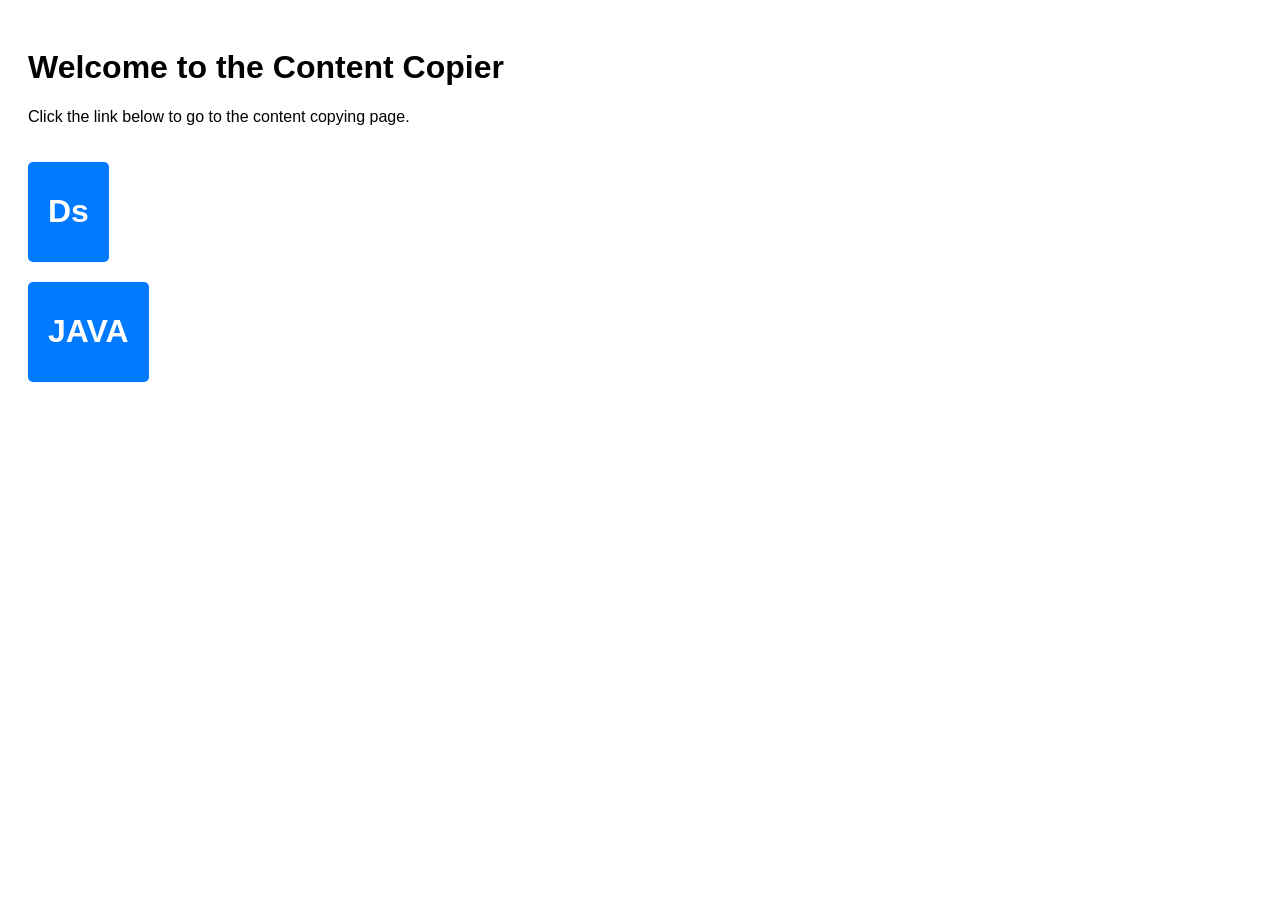
<file: copy/index.html>
<!DOCTYPE html>
<html lang="en">
<head>
    <meta charset="UTF-8">
    <meta name="viewport" content="width=device-width, initial-scale=1.0">
    <title>Welcome Page</title>
    <link rel="stylesheet" href="home/styles.css">
</head>
<body>
    <h1>Welcome to the Content Copier</h1>
    <p>Click the link below to go to the content copying page.</p>
    <div><a href="home/ds.html"><h1>Ds</h1></a></div>
    <div><a href="java.html"><h1>JAVA</h1></a></div>
    
</body>
</html>
</file>
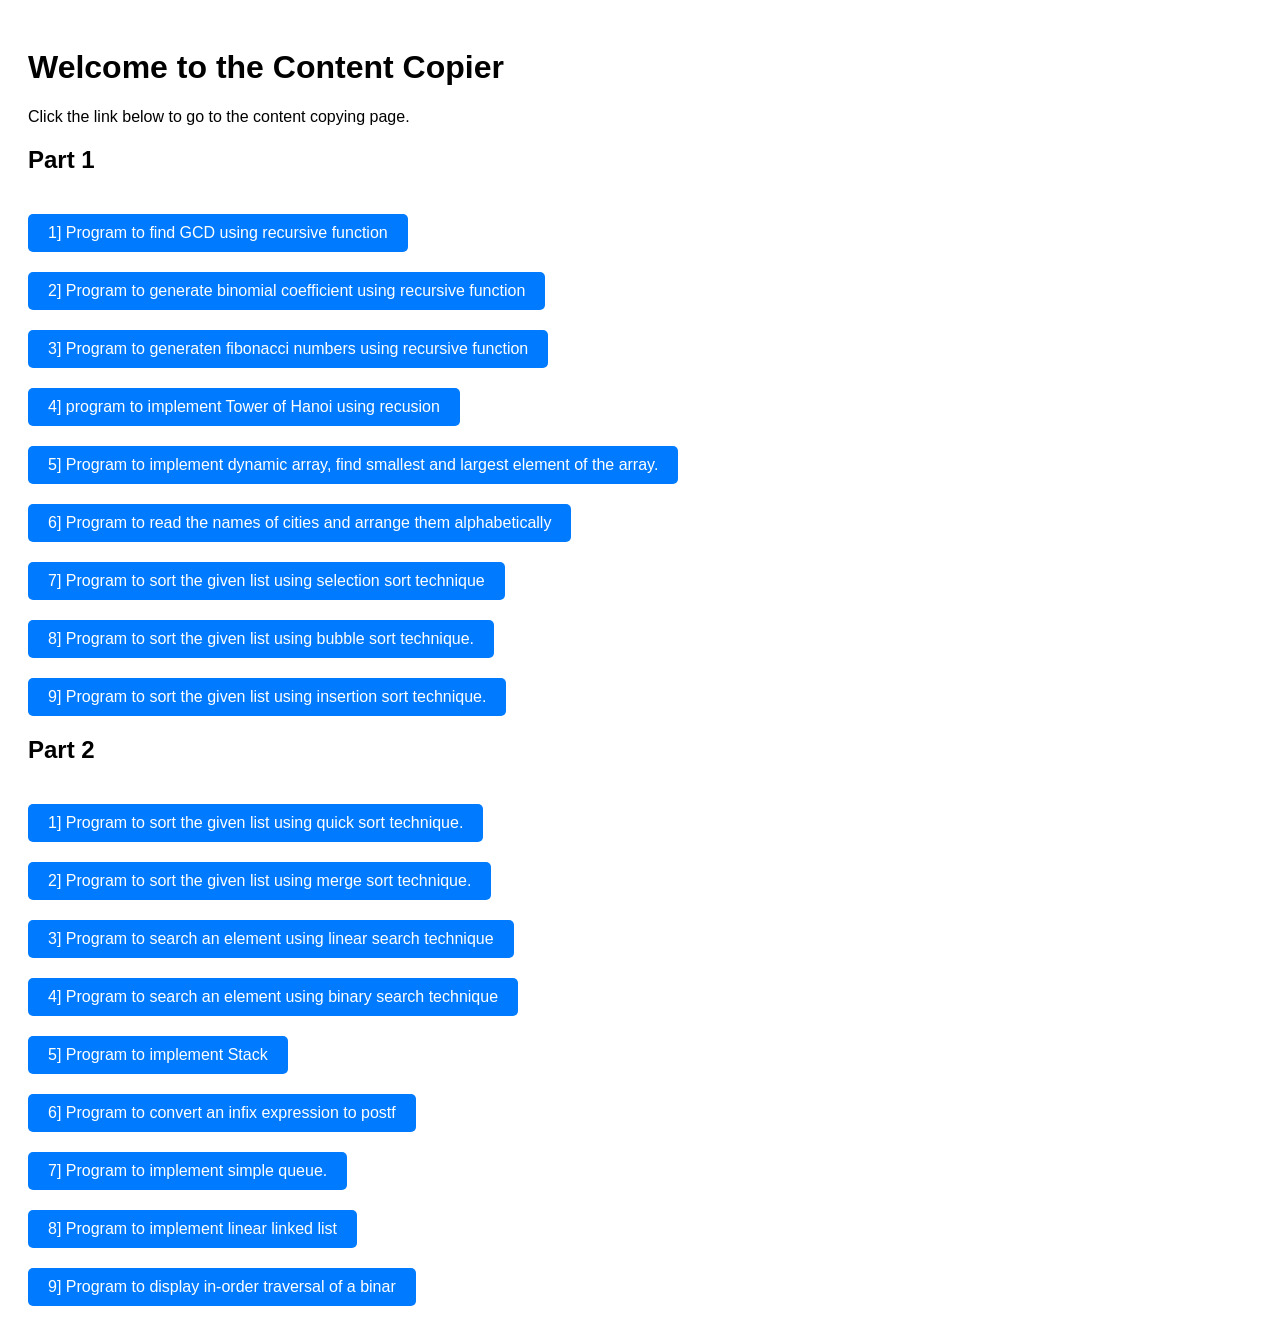
<file: copy/home/ds.html>
<!DOCTYPE html>
<html lang="en">
<head>
    <meta charset="UTF-8">
    <meta name="viewport" content="width=device-width, initial-scale=1.0">
    <title>Welcome Page</title>
    <link rel="stylesheet" href="styles.css">
</head>
<body>
    <h1>Welcome to the Content Copier</h1>
    <p>Click the link below to go to the content copying page.</p>
    <h2>Part 1</h2>
    <div><a href="contents/content.html">1] Program to find GCD using recursive function</a></div>
    <div><a href="contents/content2.html">2] Program to generate binomial coefficient using recursive function</a></div>
    <div><a href="contents/content3.html">3] Program to generaten fibonacci numbers using recursive function</a></div>
    <div><a href="contents/content4.html">4] program to implement Tower of Hanoi using recusion</a></div>
    <div><a href="contents/content5.html">5] Program to implement dynamic array, find smallest and largest element of the array.</a></div>
    <div><a href="contents/content6.html">6] Program to read the names of cities and arrange them alphabetically</a></div>
    <div><a href="contents/content7.html">7] Program to sort the given list using selection sort technique</a></div>
    <div><a href="contents/content8.html">8] Program to sort the given list using bubble sort technique.</a></div>
    <div><a href="contents/content9.html">9] Program to sort the given list using insertion sort technique.</a></div>
    <h2>Part 2</h2>
    <div><a href="contents/content10.html">1] Program to sort the given list using quick sort technique.</a></div>
    <div><a href="contents/content11.html">2] Program to sort the given list using merge sort technique.</a></div>
    <div><a href="contents/content12.html">3] Program to search an element using linear search technique</a></div>
    <div><a href="contents/content13.html">4] Program to search an element using binary search technique</a></div>
    <div><a href="contents/content14.html">5] Program to implement Stack</a></div>
    <div><a href="contents/content15.html">6] Program to convert an infix expression to postf</a></div>
    <div><a href="contents/content16.html">7] Program to implement simple queue.</a></div>
    <div><a href="contents/content17.html">8] Program to implement linear linked list</a></div>
    <div><a href="contents/content18.html">9] Program to display in-order traversal of a binar</a></div> 
    
</body>
</html>
</file>
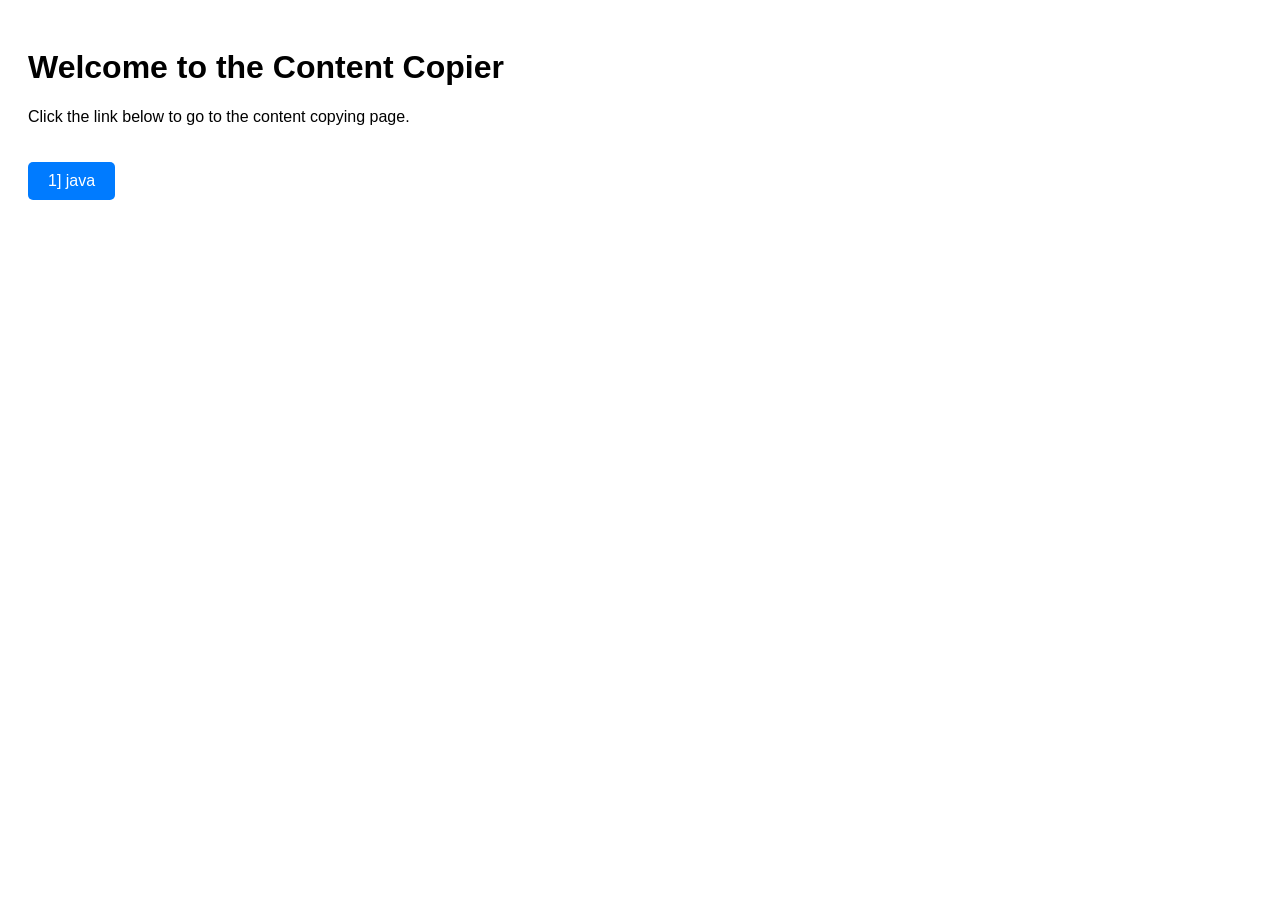
<file: copy/home/java.html>
<!DOCTYPE html>
<html lang="en">
<head>
    <meta charset="UTF-8">
    <meta name="viewport" content="width=device-width, initial-scale=1.0">
    <title>Welcome Page</title>
    <link rel="stylesheet" href="styles.css">
</head>
<body>
    <h1>Welcome to the Content Copier</h1>
    <p>Click the link below to go to the content copying page.</p>
    <div><a href="content.html">1] java</a></div>
    
</body>
</html>
</file>
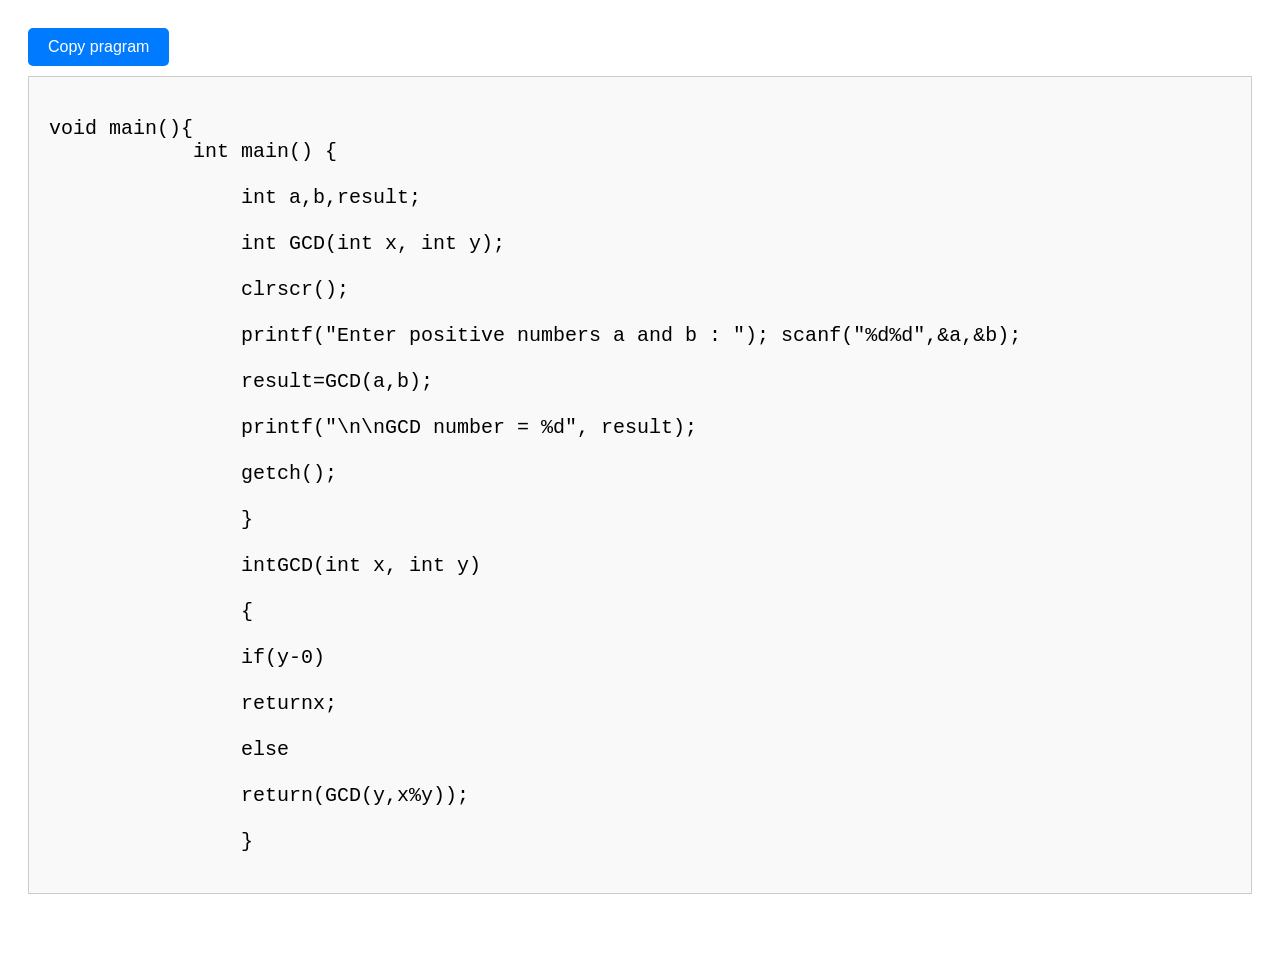
<file: copy/home/contents/content.html>
<!DOCTYPE html>
<html lang="en">
<head>
    <meta charset="UTF-8">
    <meta name="viewport" content="width=device-width, initial-scale=1.0">
    <title>Copy Content Example</title>
    <link rel="stylesheet" href="styles2.css">
</head>
<body>
    <button id="copyButton">Copy pragram</button>
    <div id="content">
        <pre style="font-size: 20px;">void main(){
            int main() {

                int a,b,result;
                
                int GCD(int x, int y);
                
                clrscr();
                
                printf("Enter positive numbers a and b : "); scanf("%d%d",&a,&b);
                
                result=GCD(a,b);
                
                printf("\n\nGCD number = %d", result);
                
                getch();
                
                }
                
                intGCD(int x, int y)
                
                {
                
                if(y-0)
                
                returnx;
                
                else
                
                return(GCD(y,x%y));
                
                }</pre>
    </div>
    

    <script src="script2.js"></script>
</body>
</html>
</file>
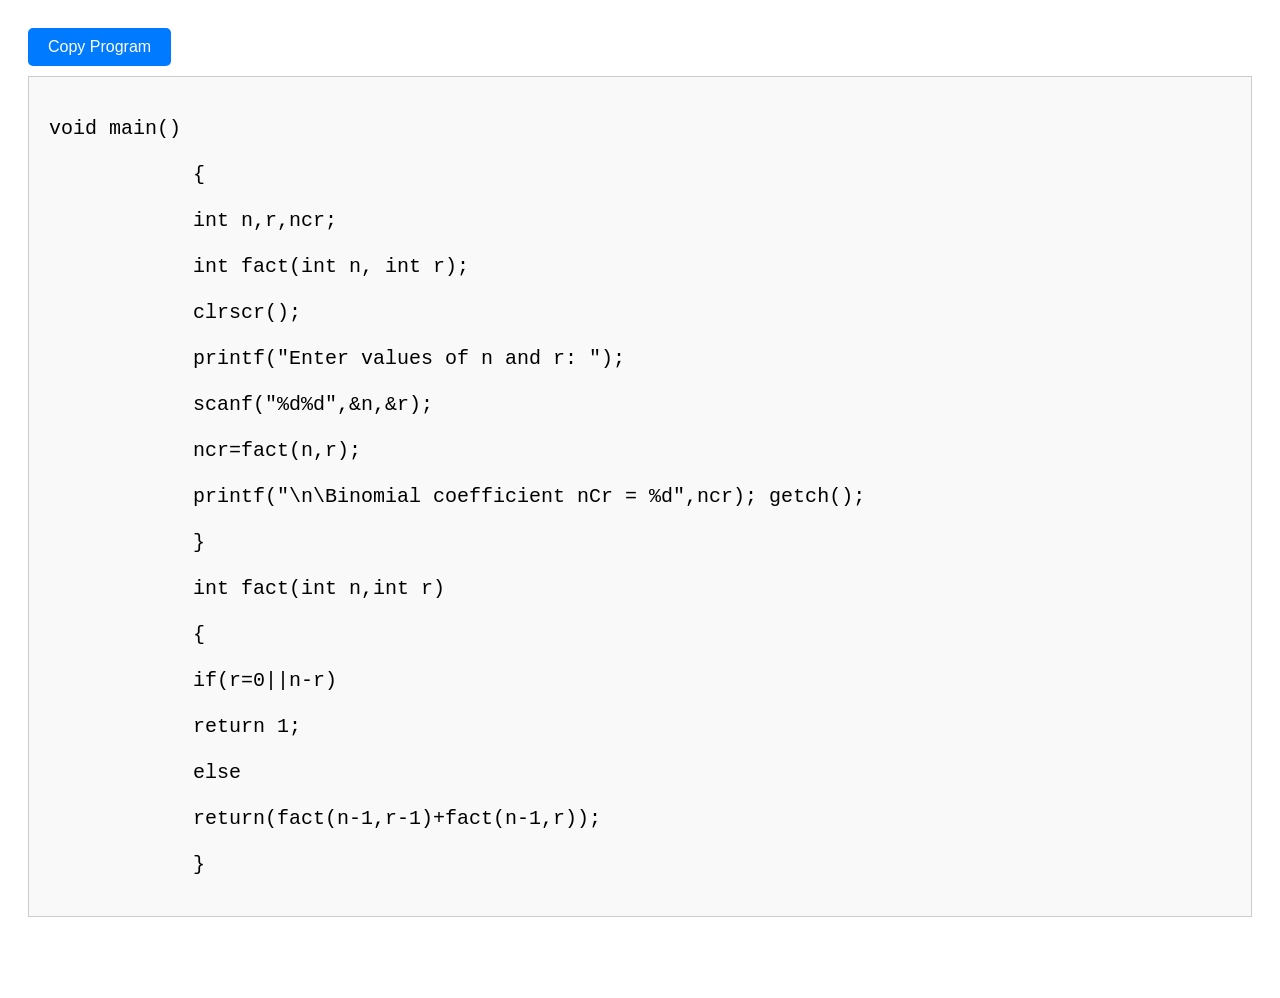
<file: copy/home/contents/content2.html>
<!DOCTYPE html>
<html lang="en">
<head>
    <meta charset="UTF-8">
    <meta name="viewport" content="width=device-width, initial-scale=1.0">
    <title>Copy Content Example</title>
    <link rel="stylesheet" href="styles2.css">
</head>
<body>
    <button id="copyButton">Copy Program</button>
    <div id="content">
        <pre style="font-size: 20px;">void main()

            {
            
            int n,r,ncr;
            
            int fact(int n, int r);
            
            clrscr();
            
            printf("Enter values of n and r: ");
            
            scanf("%d%d",&n,&r);
            
            ncr=fact(n,r);
            
            printf("\n\Binomial coefficient nCr = %d",ncr); getch();
            
            }
            
            int fact(int n,int r)
            
            {
            
            if(r=0||n-r)
            
            return 1;
            
            else
            
            return(fact(n-1,r-1)+fact(n-1,r));
            
            }</pre>
    </div>
    

    <script src="script2.js"></script>
</body>
</html>
</file>
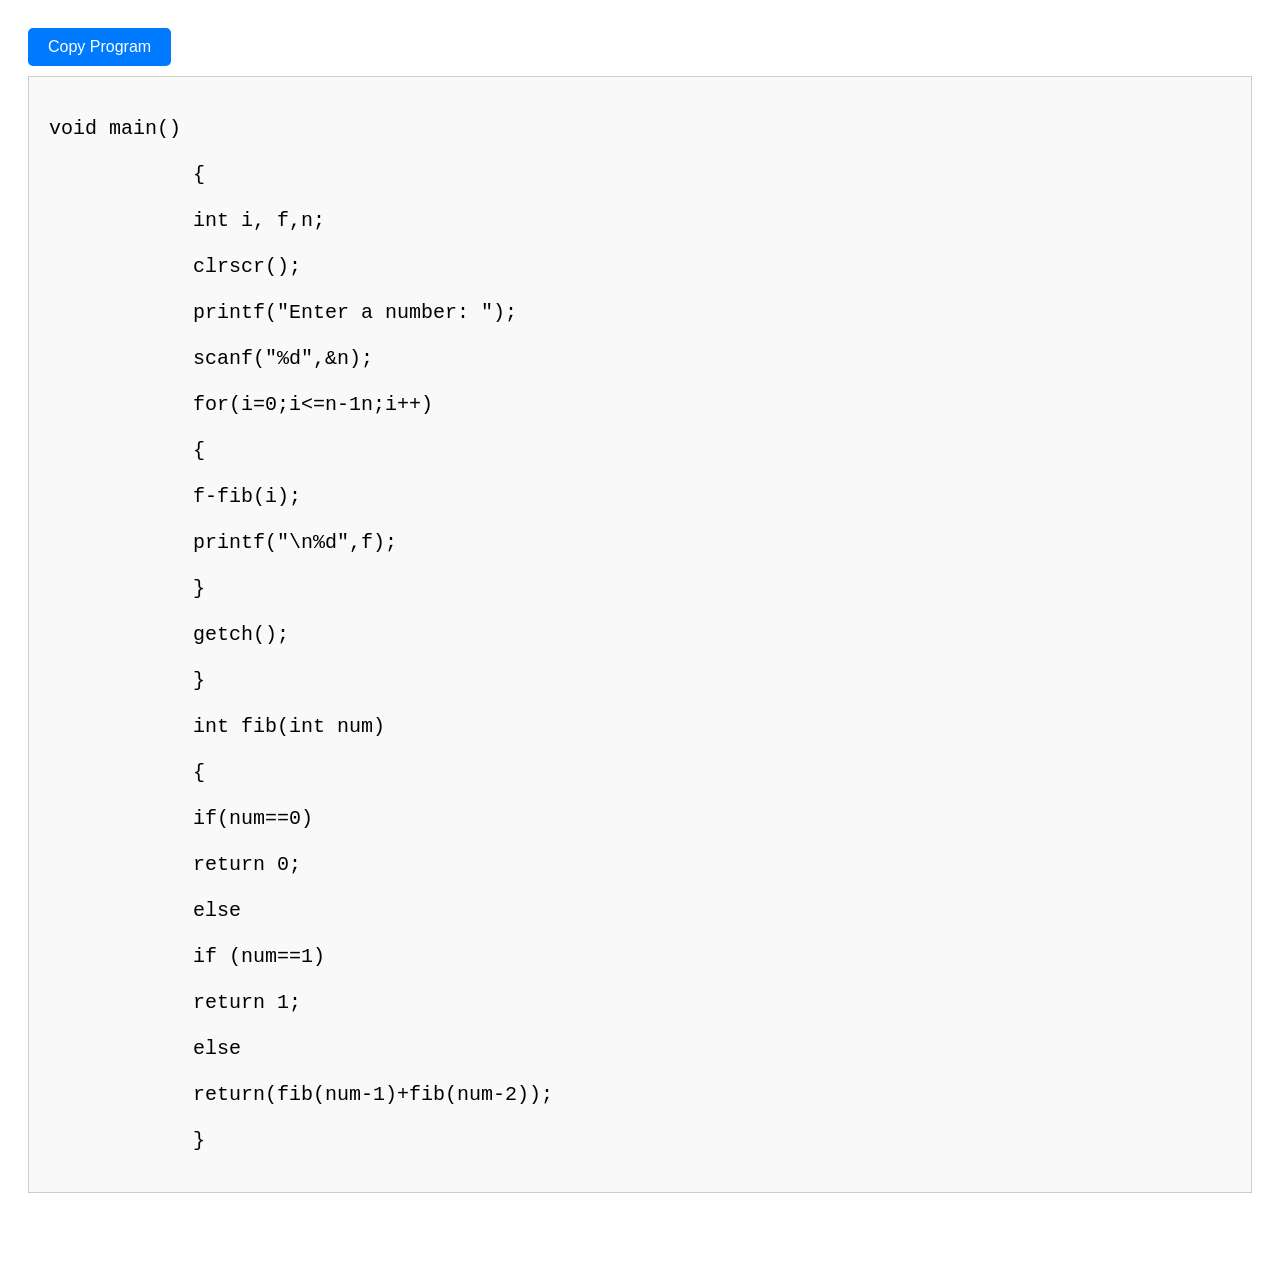
<file: copy/home/contents/content3.html>
<!DOCTYPE html>
<html lang="en">
<head>
    <meta charset="UTF-8">
    <meta name="viewport" content="width=device-width, initial-scale=1.0">
    <title>Copy Content Example</title>
    <link rel="stylesheet" href="styles2.css">
</head>
<body>
    <button id="copyButton">Copy Program</button>
    <div id="content">
        <pre style="font-size: 20px;">void main()

            {
            
            int i, f,n;
            
            clrscr();
            
            printf("Enter a number: ");
            
            scanf("%d",&n);
            
            for(i=0;i<=n-1n;i++)
            
            {
            
            f-fib(i);
            
            printf("\n%d",f);
            
            }
            
            getch();
            
            }
            
            int fib(int num)
            
            {
            
            if(num==0)
            
            return 0;
            
            else
            
            if (num==1)
            
            return 1;
            
            else
            
            return(fib(num-1)+fib(num-2));
            
            }</pre>
    </div>
    

    <script src="script2.js"></script>
</body>
</html>
</file>
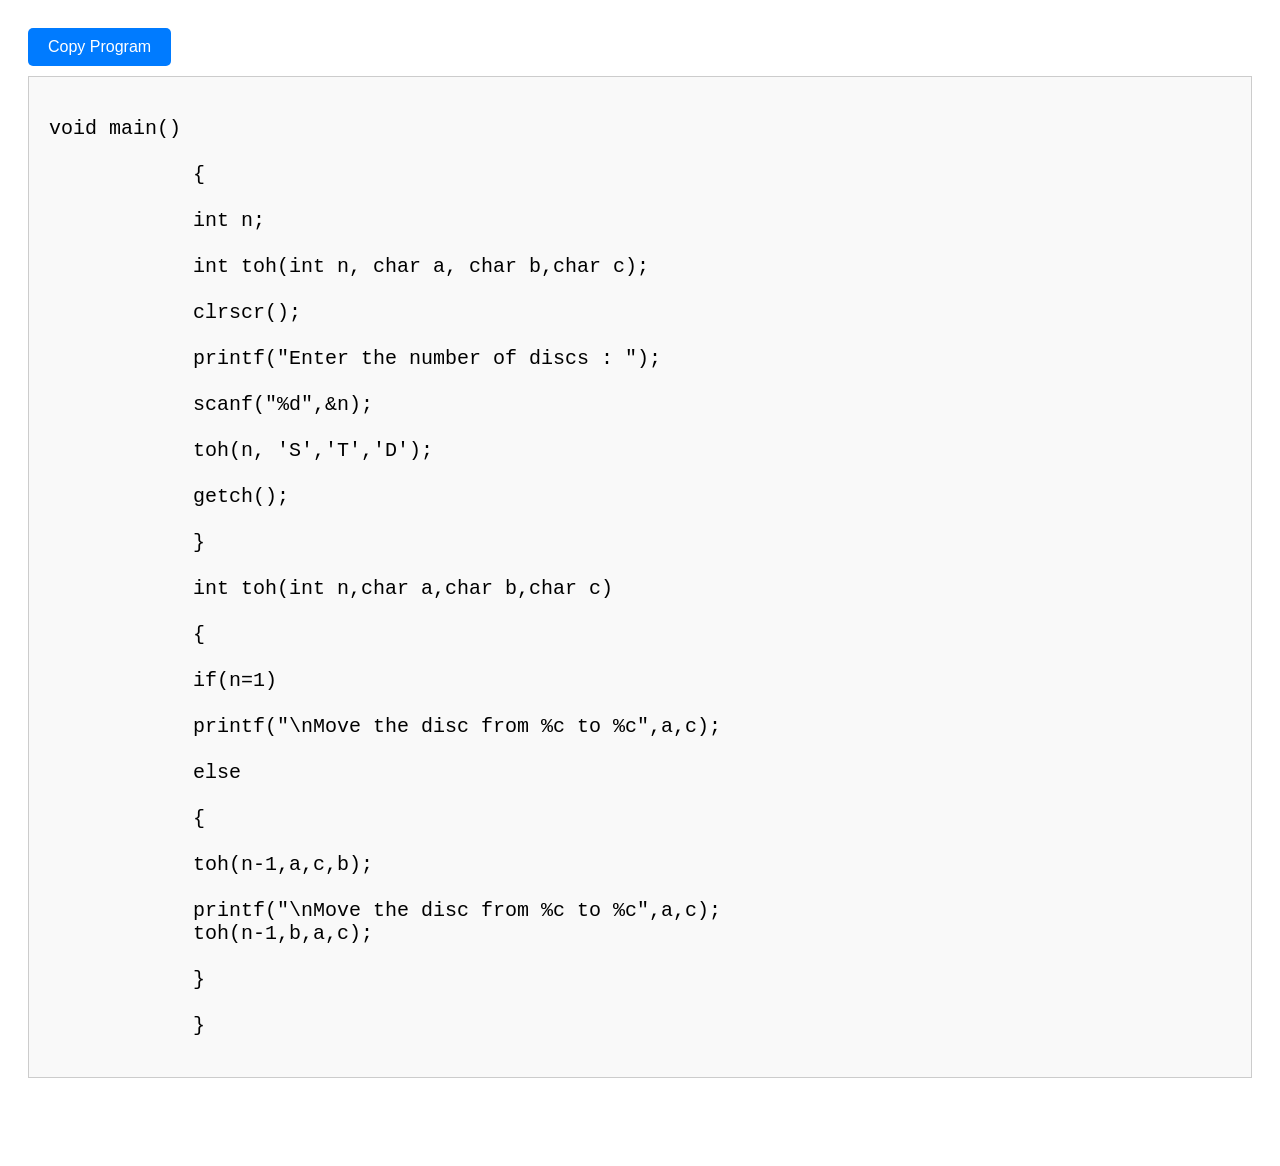
<file: copy/home/contents/content4.html>
<!DOCTYPE html>
<html lang="en">
<head>
    <meta charset="UTF-8">
    <meta name="viewport" content="width=device-width, initial-scale=1.0">
    <title>Copy Content Example</title>
    <link rel="stylesheet" href="styles2.css">
</head>
<body>
    <button id="copyButton">Copy Program</button>
    <div id="content">
        <pre style="font-size: 20px;">void main()

            {
            
            int n;
            
            int toh(int n, char a, char b,char c);
            
            clrscr();
            
            printf("Enter the number of discs : ");
            
            scanf("%d",&n);
            
            toh(n, 'S','T','D');
            
            getch();
            
            }
            
            int toh(int n,char a,char b,char c)
            
            {
            
            if(n=1)
            
            printf("\nMove the disc from %c to %c",a,c);

            else
            
            {
            
            toh(n-1,a,c,b);
            
            printf("\nMove the disc from %c to %c",a,c); 
            toh(n-1,b,a,c);
            
            }
            
            }</pre>
    </div>
    

    <script src="script2.js"></script>
</body>
</html>
</file>
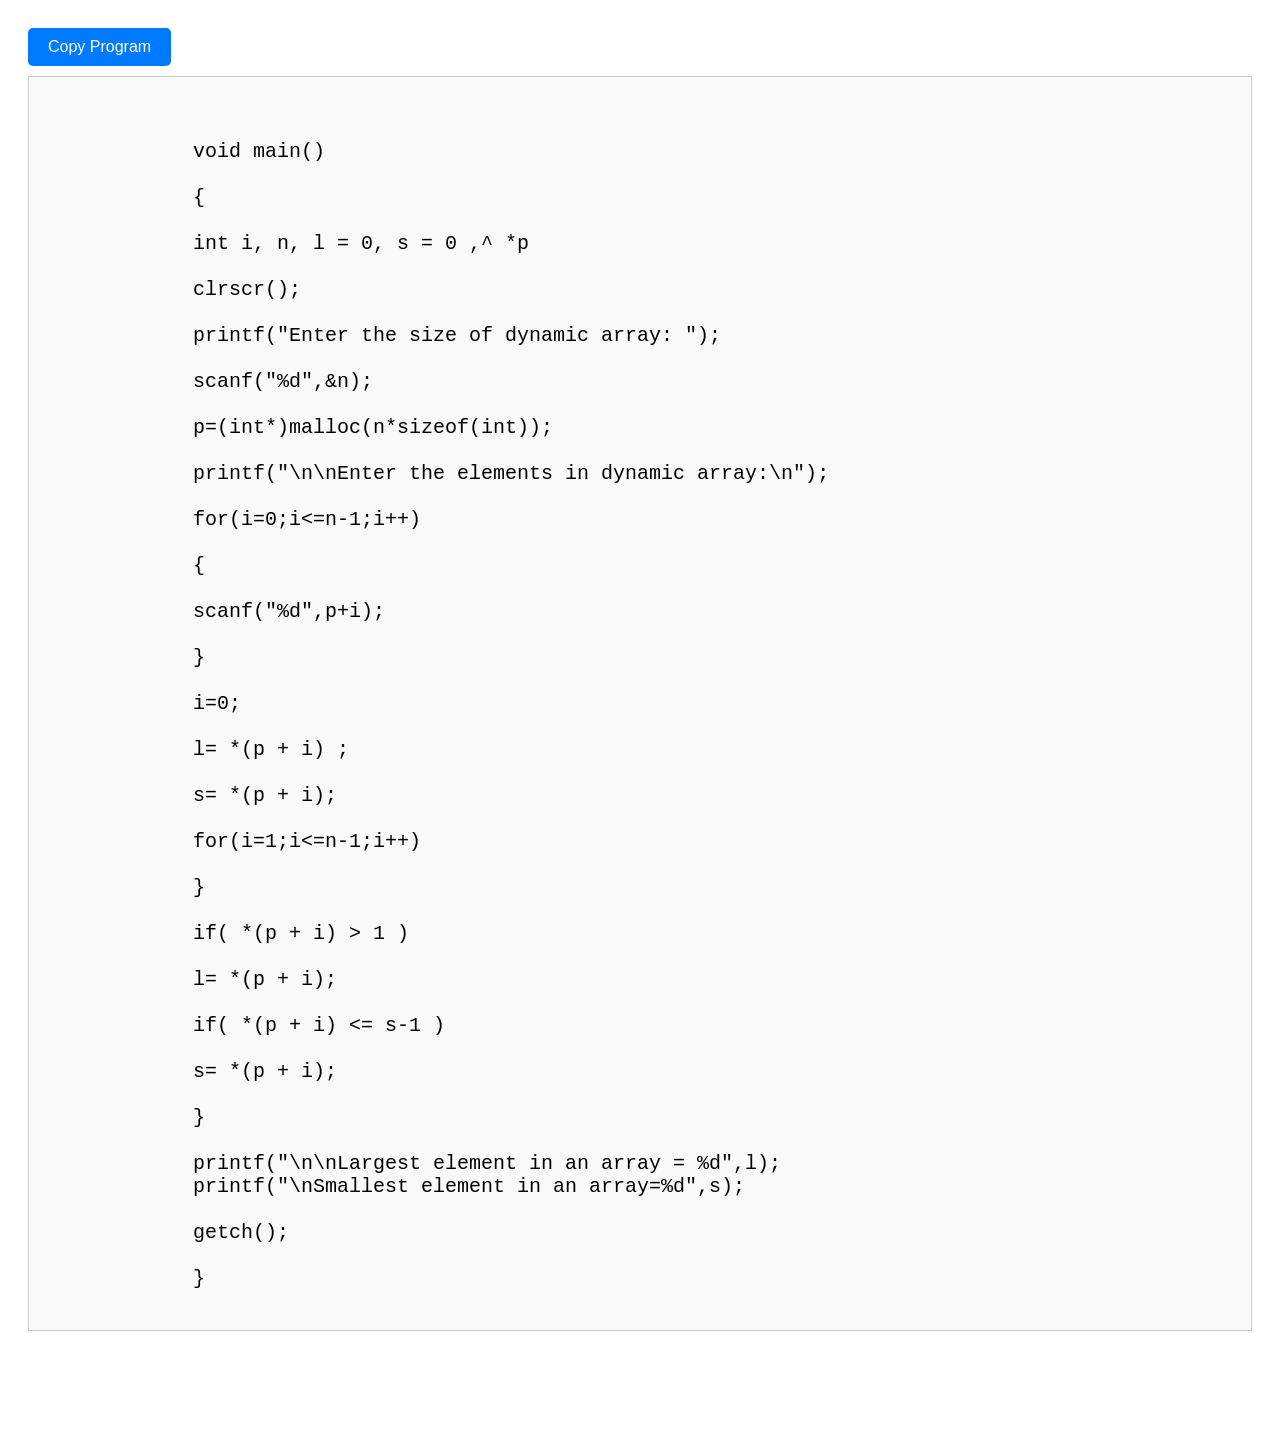
<file: copy/home/contents/content5.html>
<!DOCTYPE html>
<html lang="en">
<head>
    <meta charset="UTF-8">
    <meta name="viewport" content="width=device-width, initial-scale=1.0">
    <title>Copy Content Example</title>
    <link rel="stylesheet" href="styles2.css">
</head>
<body>
    <button id="copyButton">Copy Program</button>
    <div id="content">
        <pre style="font-size: 20px;">

            void main()
            
            {
            
            int i, n, l = 0, s = 0 ,^ *p
            
            clrscr();
            
            printf("Enter the size of dynamic array: ");
            
            scanf("%d",&n);
            
            p=(int*)malloc(n*sizeof(int));
            
            printf("\n\nEnter the elements in dynamic array:\n");
            
            for(i=0;i<=n-1;i++)
            
            {
            
            scanf("%d",p+i);
            
            }
            
            i=0;
            
            l= *(p + i) ;
            
            s= *(p + i);
            
            for(i=1;i<=n-1;i++)
            
            }
            
            if( *(p + i) > 1 )
            
            l= *(p + i);
            
            if( *(p + i) <= s-1 )
            
            s= *(p + i);
            
            }
            
            printf("\n\nLargest element in an array = %d",l); 
            printf("\nSmallest element in an array=%d",s);
            
            getch();
            
            }</pre>
    </div>
    

    <script src="script2.js"></script>
</body>
</html>
</file>
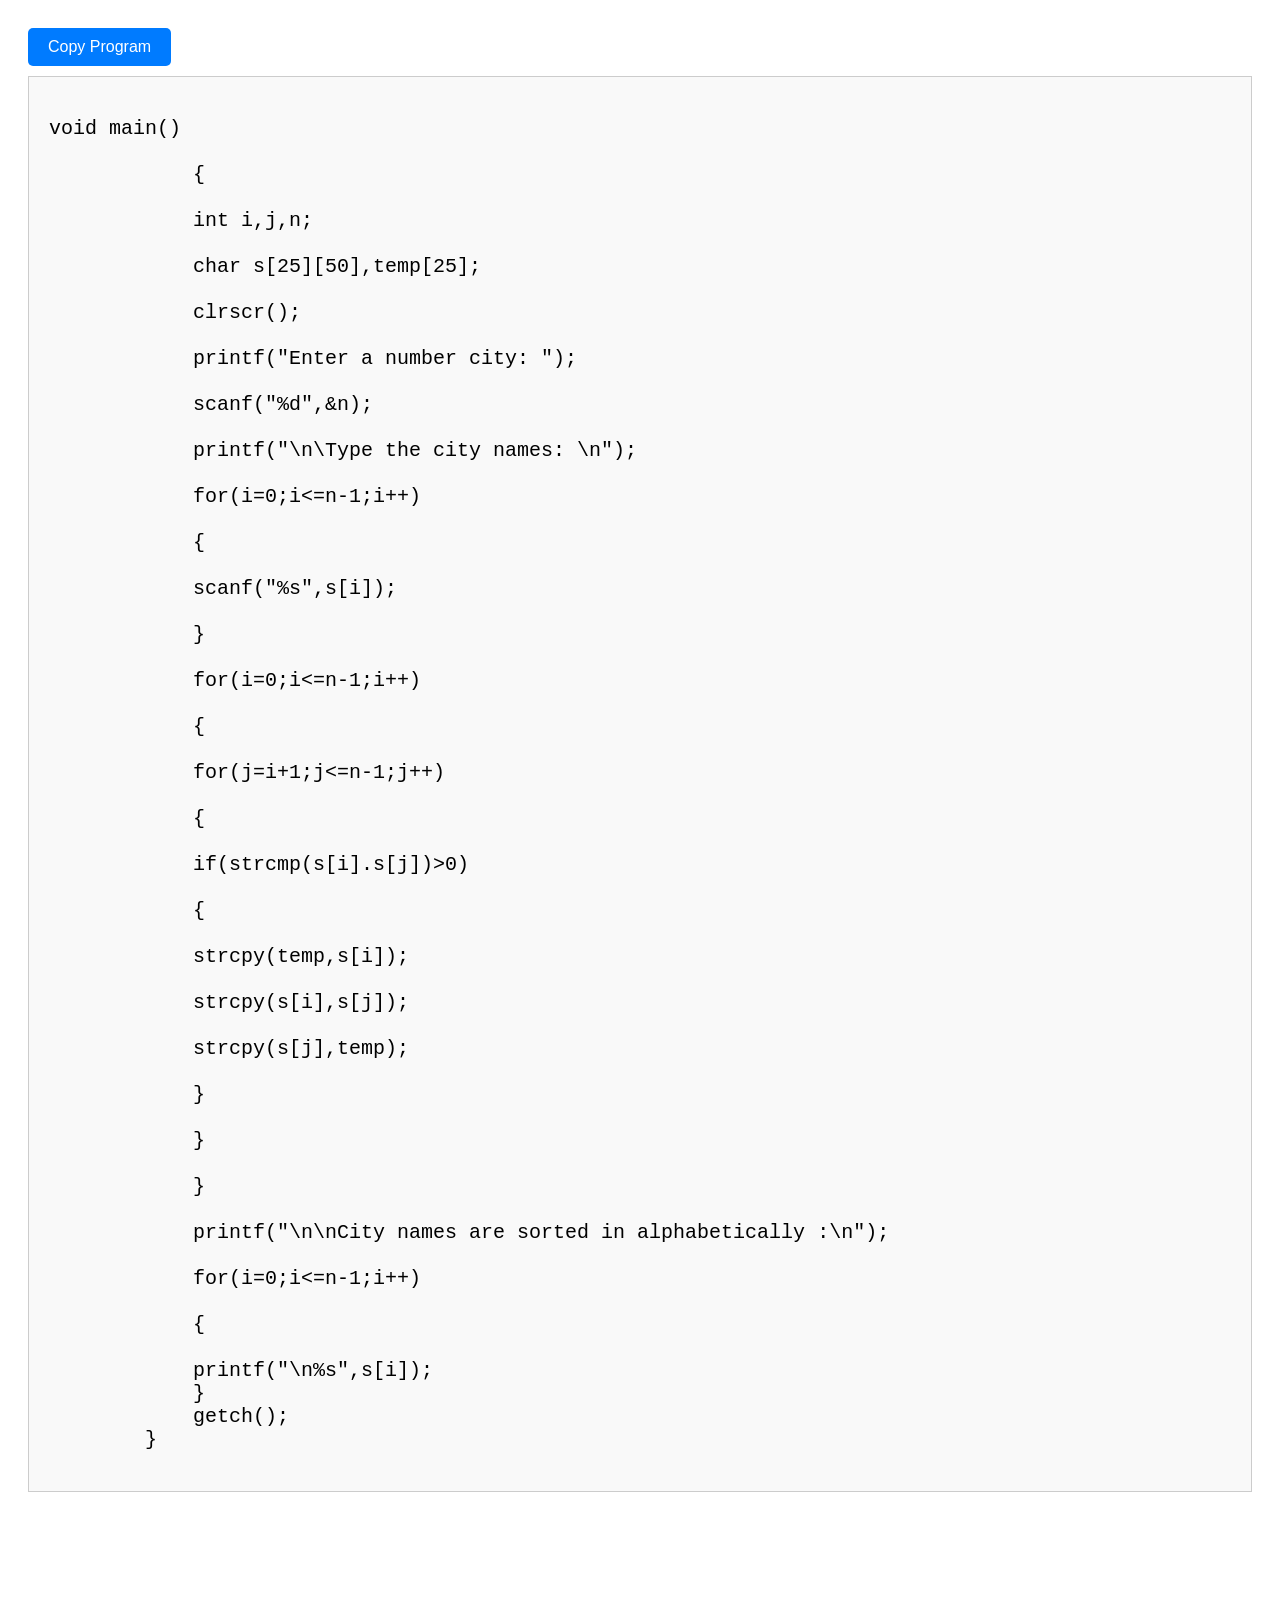
<file: copy/home/contents/content6.html>
<!DOCTYPE html>
<html lang="en">
<head>
    <meta charset="UTF-8">
    <meta name="viewport" content="width=device-width, initial-scale=1.0">
    <title>Copy Content Example</title>
    <link rel="stylesheet" href="styles2.css">
</head>
<body>
    <button id="copyButton">Copy Program</button>
    <div id="content">
        <pre style="font-size: 20px;">void main()

            {
            
            int i,j,n;
            
            char s[25][50],temp[25];
            
            clrscr();
            
            printf("Enter a number city: ");
            
            scanf("%d",&n);
            
            printf("\n\Type the city names: \n");
            
            for(i=0;i<=n-1;i++)
            
            {
            
            scanf("%s",s[i]);
            
            }
            
            for(i=0;i<=n-1;i++)
            
            {
            
            for(j=i+1;j<=n-1;j++)
            
            {
            
            if(strcmp(s[i].s[j])>0)
            
            {
            
            strcpy(temp,s[i]);
            
            strcpy(s[i],s[j]);
            
            strcpy(s[j],temp);
            
            }
            
            }
            
            }
            
            printf("\n\nCity names are sorted in alphabetically :\n");
            
            for(i=0;i<=n-1;i++)
            
            {
            
            printf("\n%s",s[i]);
            }
            getch();
        }</pre>
    </div>
    

    <script src="script2.js"></script>
</body>
</html>
</file>
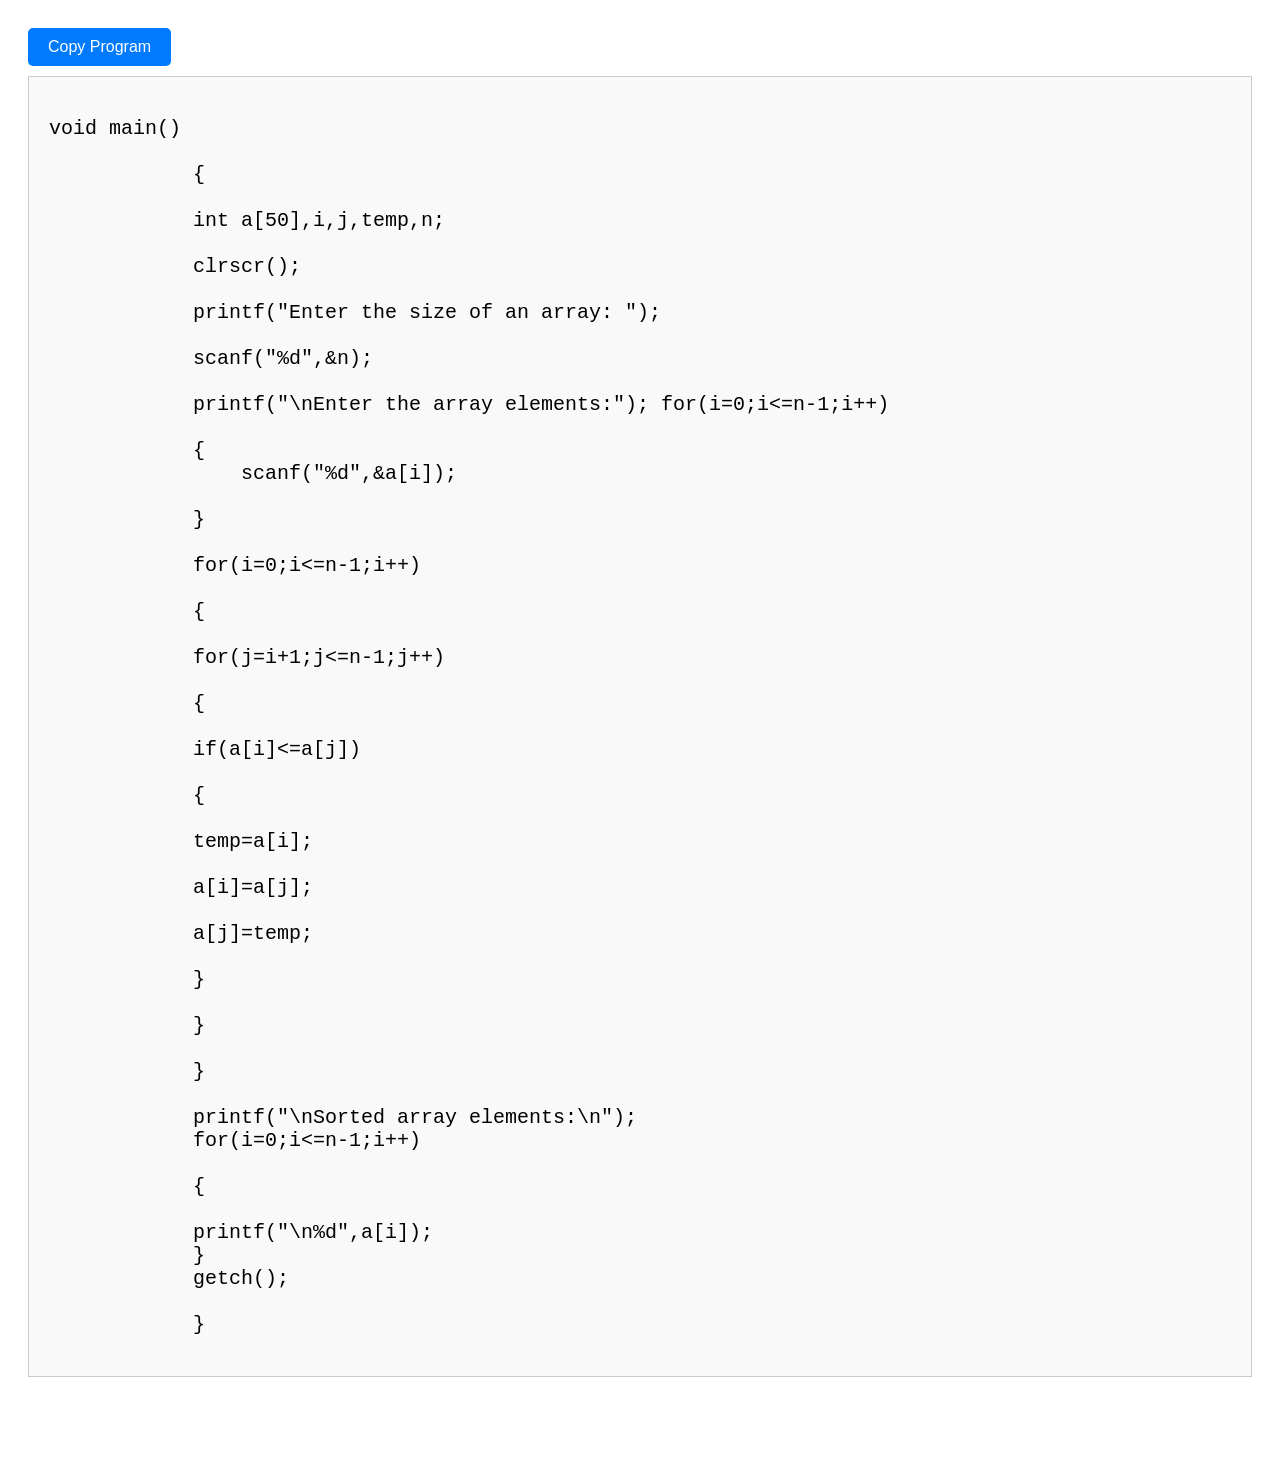
<file: copy/home/contents/content7.html>
<!DOCTYPE html>
<html lang="en">
<head>
    <meta charset="UTF-8">
    <meta name="viewport" content="width=device-width, initial-scale=1.0">
    <title>Copy Content Example</title>
    <link rel="stylesheet" href="styles2.css">
</head>
<body>
    <button id="copyButton">Copy Program</button>
    <div id="content">
        <pre style="font-size: 20px;">void main()

            {
            
            int a[50],i,j,temp,n;
            
            clrscr();
            
            printf("Enter the size of an array: ");
            
            scanf("%d",&n);
            
            printf("\nEnter the array elements:"); for(i=0;i<=n-1;i++)
            
            { 
                scanf("%d",&a[i]);
            
            }
            
            for(i=0;i<=n-1;i++)
            
            {
            
            for(j=i+1;j<=n-1;j++)
            
            {
            
            if(a[i]<=a[j])
            
            {
            
            temp=a[i];
            
            a[i]=a[j];
            
            a[j]=temp;
            
            }
            
            }
            
            }
            
            printf("\nSorted array elements:\n"); 
            for(i=0;i<=n-1;i++)
            
            {
            
            printf("\n%d",a[i]);
            }
            getch();
            
            }</pre>
    </div>
    

    <script src="script2.js"></script>
</body>
</html>
</file>
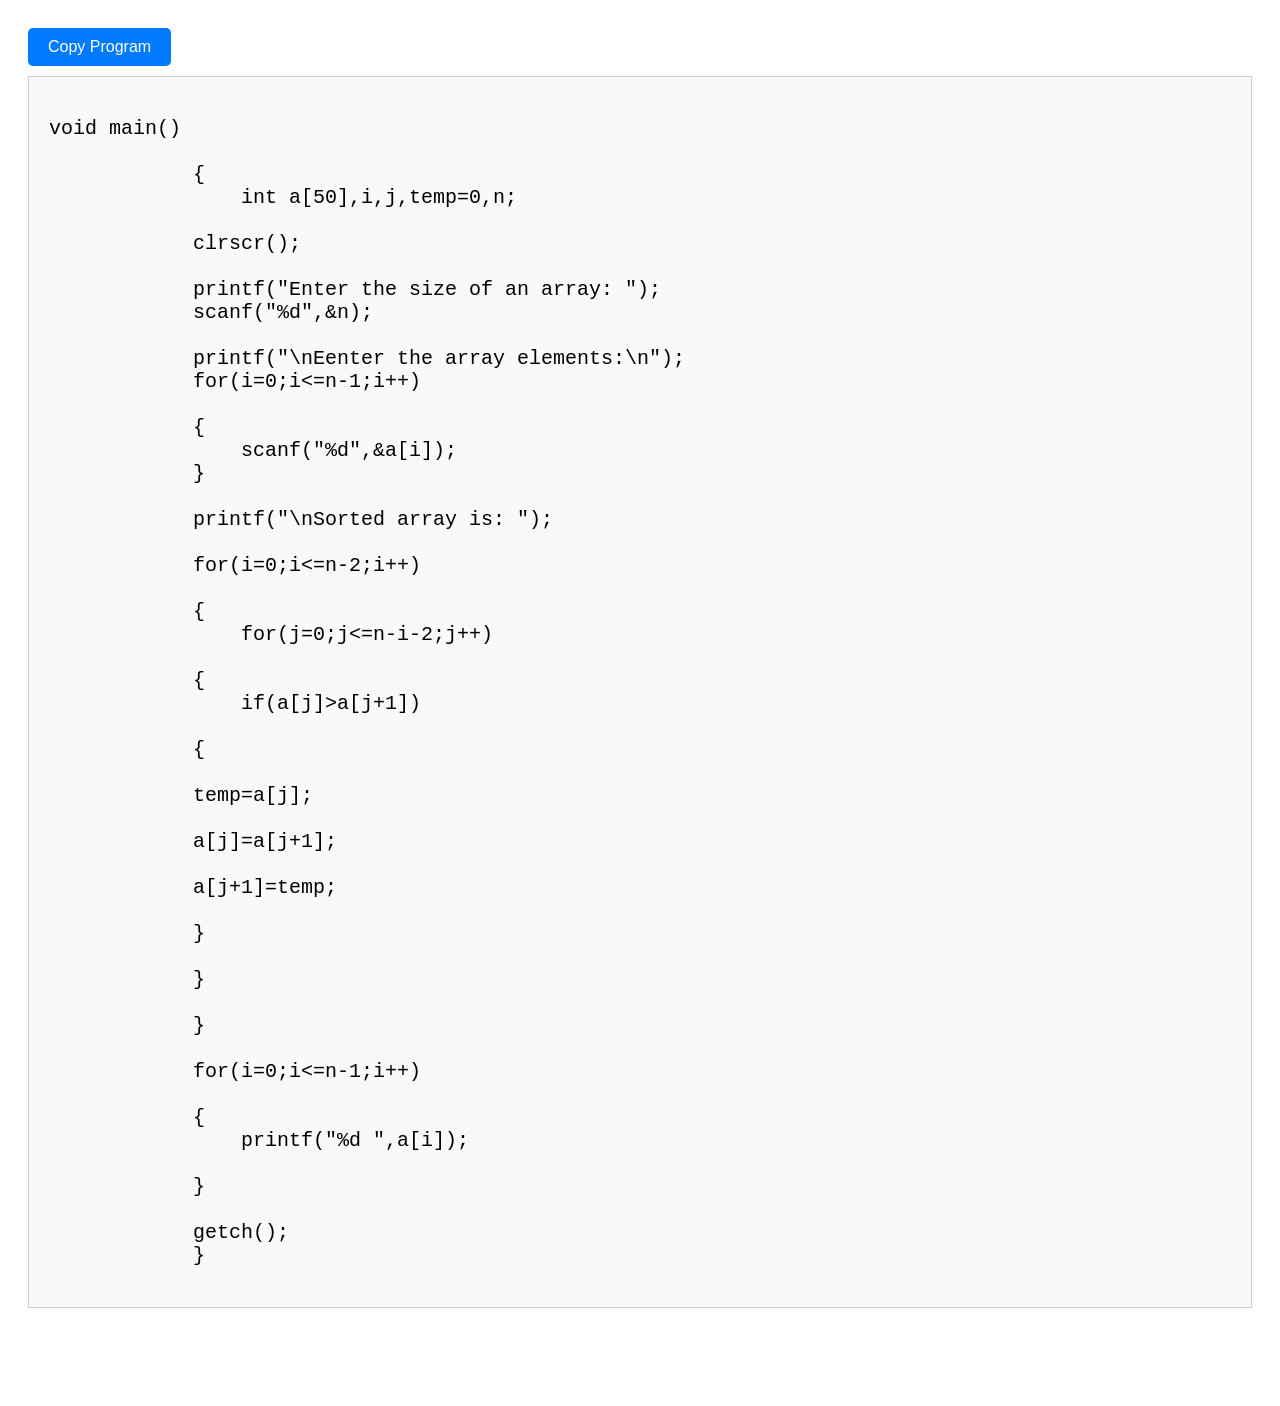
<file: copy/home/contents/content8.html>
<!DOCTYPE html>
<html lang="en">
<head>
    <meta charset="UTF-8">
    <meta name="viewport" content="width=device-width, initial-scale=1.0">
    <title>Copy Content Example</title>
    <link rel="stylesheet" href="styles2.css">
</head>
<body>
    <button id="copyButton">Copy Program</button>
    <div id="content">
        <pre style="font-size: 20px;">void main()

            { 
                int a[50],i,j,temp=0,n;
            
            clrscr();
            
            printf("Enter the size of an array: "); 
            scanf("%d",&n);
            
            printf("\nEenter the array elements:\n"); 
            for(i=0;i<=n-1;i++)
            
            { 
                scanf("%d",&a[i]);
            }
            
            printf("\nSorted array is: ");
            
            for(i=0;i<=n-2;i++)
            
            { 
                for(j=0;j<=n-i-2;j++)
            
            { 
                if(a[j]>a[j+1])
            
            {
            
            temp=a[j];
            
            a[j]=a[j+1];
            
            a[j+1]=temp;
            
            }
            
            }
            
            }
            
            for(i=0;i<=n-1;i++)
            
            { 
                printf("%d ",a[i]);
            
            }
            
            getch();
            }</pre>
    </div>
    

    <script src="script2.js"></script>
</body>
</html>
</file>
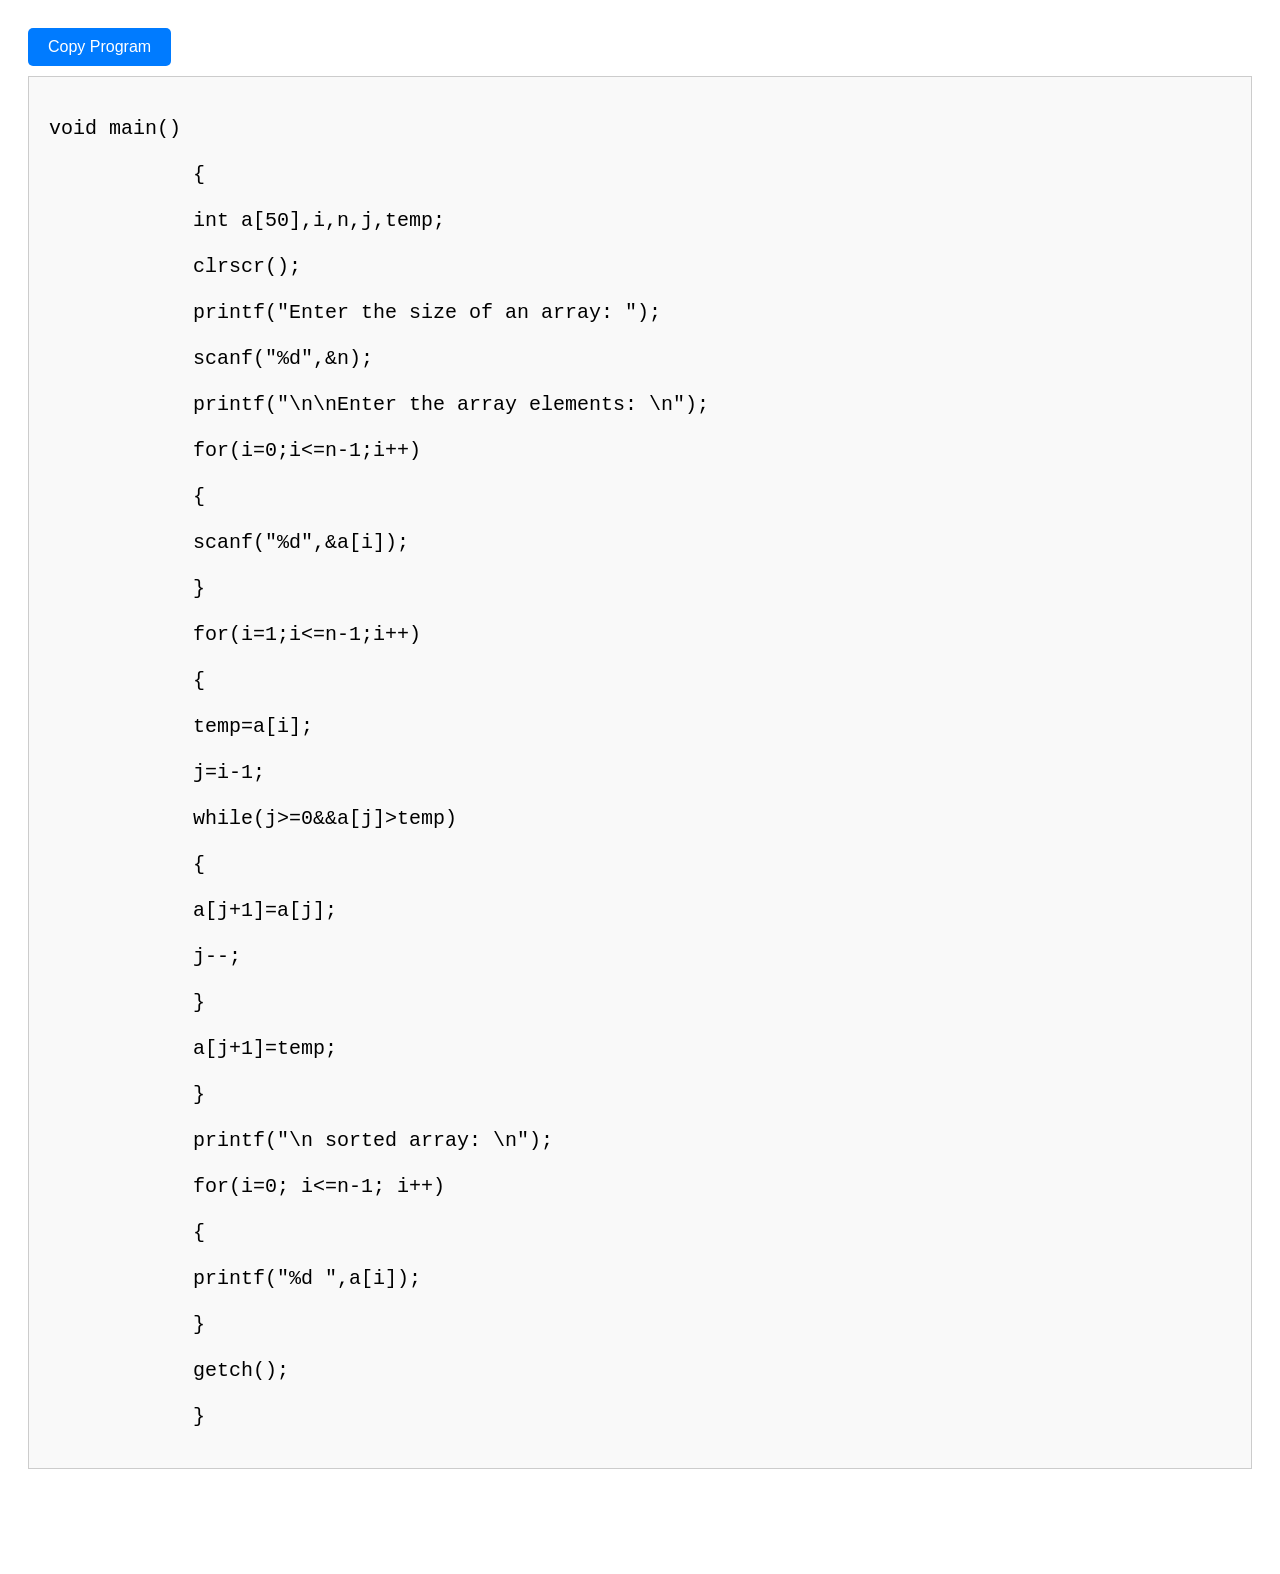
<file: copy/home/contents/content9.html>
<!DOCTYPE html>
<html lang="en">
<head>
    <meta charset="UTF-8">
    <meta name="viewport" content="width=device-width, initial-scale=1.0">
    <title>Copy Content Example</title>
    <link rel="stylesheet" href="styles2.css">
</head>
<body>
    <button id="copyButton">Copy Program</button>
    <div id="content">
        <pre style="font-size: 20px;">void main()

            {
            
            int a[50],i,n,j,temp;
            
            clrscr();
            
            printf("Enter the size of an array: ");
            
            scanf("%d",&n);
            
            printf("\n\nEnter the array elements: \n");
            
            for(i=0;i<=n-1;i++)
            
            {
            
            scanf("%d",&a[i]);
            
            }
            
            for(i=1;i<=n-1;i++)
            
            {
            
            temp=a[i];
            
            j=i-1;
            
            while(j>=0&&a[j]>temp)
            
            {
            
            a[j+1]=a[j];
            
            j--;
            
            }
            
            a[j+1]=temp;
            
            }
            
            printf("\n sorted array: \n");
            
            for(i=0; i<=n-1; i++)
            
            {
            
            printf("%d ",a[i]);
            
            }
            
            getch();
            
            }</pre>
    </div>
    

    <script src="script2.js"></script>
</body>
</html>
</file>
<file: copy/home/styles.css>
body {
    font-family: Arial, sans-serif;
    padding: 20px;
}

#content {
    background-color: #f9f9f9;
    border: 1px solid #ccc;
    padding: 20px;
    margin-bottom: 20px;
}

button {
    padding: 10px 20px;
    font-size: 16px;
    cursor: pointer;
    background-color: #007bff;
    color: white;
    border: none;
    border-radius: 5px;
    margin-bottom: 10px;
}

button:hover {
    background-color: #0056b3;
    cursor: pointer;
}

a {
    display: inline-block;
    margin-top: 20px;
    padding: 10px 20px;
    background-color: #007bff;
    color: white;
    text-decoration: none;
    border-radius: 5px;
}

a:hover {
    background-color: #0056b3;
}
</file>
<file: copy/home/contents/styles2.css>
body {
    font-family: Arial, sans-serif;
    padding: 20px;
}

#content {
    background-color: #f9f9f9;
    border: 1px solid #ccc;
    padding: 20px;
    margin-bottom: 20px;
}

button {
    padding: 10px 20px;
    font-size: 16px;
    cursor: pointer;
    background-color: #007bff;
    color: white;
    border: none;
    border-radius: 5px;
    margin-bottom: 10px;
}

button:hover {
    background-color: #0056b3;
    cursor: pointer;
}

a {
    display: inline-block;
    margin-top: 20px;
    padding: 10px 20px;
    background-color: #007bff;
    color: white;
    text-decoration: none;
    border-radius: 5px;
}

a:hover {
    background-color: #0056b3;
}
</file>
